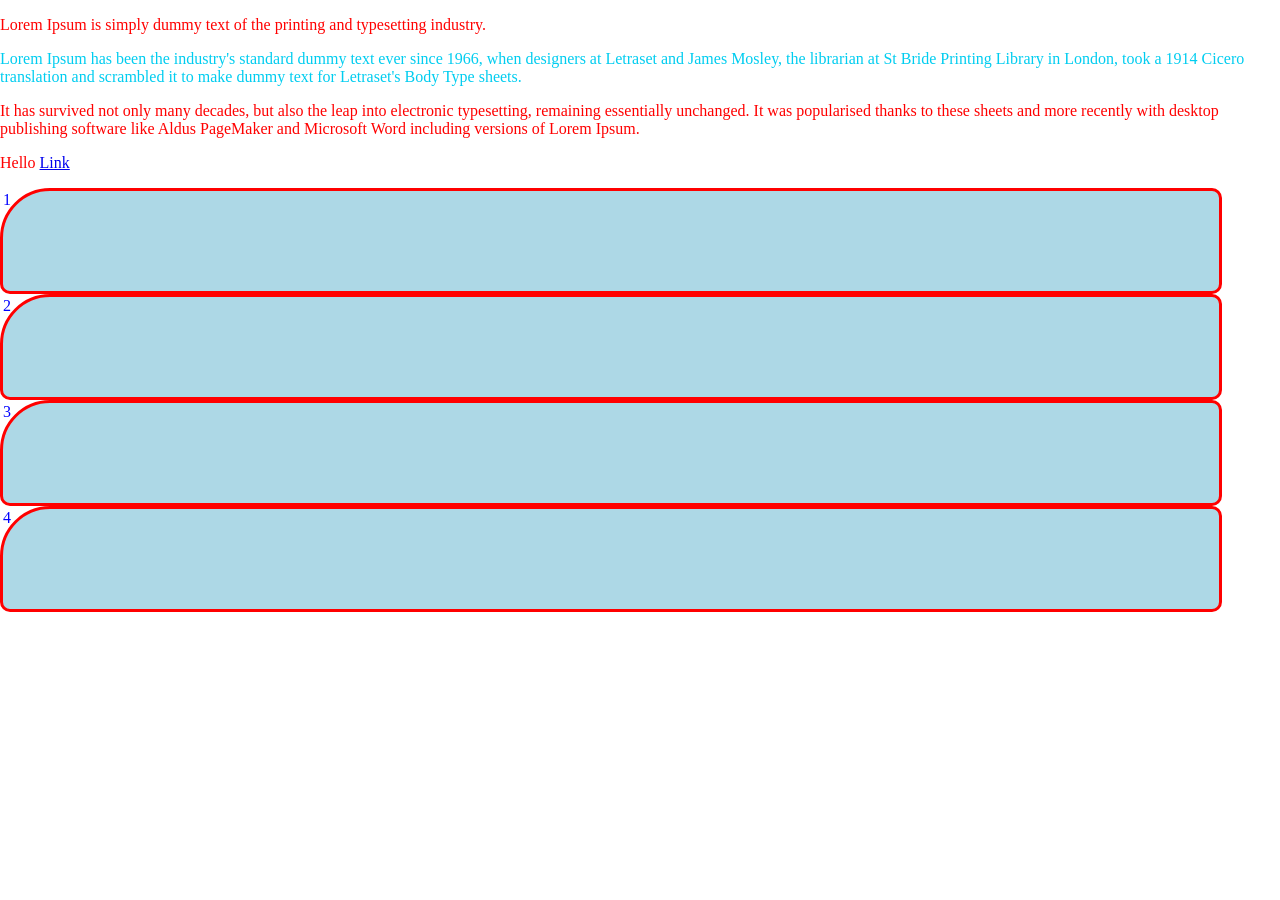
<file: HTML CSS/index.html>
<!DOCTYPE html>
<html lang="en">
<head>
    <meta charset="UTF-8">
    <title>Online Cinema</title>
    <link rel="stylesheet" href="style.css">
</head>
<body>
<!--    <h1>Hello World!</h1>-->
<!--    <h2>Hello World!</h2>-->
<!--    <h3>Hello World!</h3>-->
<!--    <h4>Hello World!</h4>-->
<!--    <h5>Hello World!</h5>-->
<!--    <h6>Hello World!</h6>-->
    <p class="lorem-p">Lorem Ipsum is simply dummy text of the printing and typesetting industry.
    <p class="lorem-new">Lorem Ipsum has been the industry's standard dummy text ever since 1966,
    when designers at Letraset and James Mosley, the librarian at St Bride Printing
    Library in London, took a 1914 Cicero translation and scrambled it to make dummy
    text for Letraset's Body Type sheets. </p>

    <p class="lorem-p">It has survived not only many decades, but also the leap into electronic typesetting,
    remaining essentially unchanged. It was popularised thanks to these sheets and more recently with
    desktop publishing software like Aldus PageMaker and Microsoft Word including versions of Lorem Ipsum.</p>

    <p class="lorem-p">Hello <a href="https://i.dan-it.com.ua/calendar">Link</a></p>
    <section>
        <div>
            <span>1</span>
        </div>
        <div>
            <span>2</span>
        </div>
        <div>
            <span>3</span>
        </div>
        <div>
            <span>4</span>
        </div>
    </section>

<!--        <img src="https://encrypted-tbn0.gstatic.com/images?q=tbn:ANd9GcSItPdTi4cTVbJqgoAHtUtcMMzswqmibSI9zugT6q_Lpe2wwahht3sCkSoO&s=10" alt="Image1">-->

<!--<ul>-->
<!--  <li>1</li>-->
<!--  <li>2</li>-->
<!--  <li>3</li>-->
<!--</ul>-->


<!--<ol>-->
<!--  <li>1</li>-->
<!--  <li>2</li>-->
<!--  <li>3</li>-->
<!--</ol>-->

<!--<span>Lorem ipsum dolor sit amet, consectetur adipisicing elit. Repudiandae, tempora.</span>-->
<!--<span>Lorem ipsum dolor sit amet, consectetur adipisicing elit. Repudiandae, tempora.</span>-->
<!--<span>Lorem ipsum dolor sit amet, consectetur adipisicing elit. Repudiandae, tempora.</span>-->


<!--<form action="/submit" method="post">-->
<!--    <label for="name">Name:</label>-->
<!--    <input type="text" id="name">-->

<!--    <label for="msg">Message</label>-->
<!--    <textarea id="msg" rows="4" cols="10"></textarea>-->

<!--    <input type="radio" id="m" name="gender" value="m"><label for="m">Male</label>-->
<!--    <input type="radio" id="f" name="gender" value="f"><label for="f">Female</label>-->
<!--    <input type="checkbox" id="var1"><label for="var1">Var1</label>-->
<!--    <input type="checkbox" id="var2"><label for="var2">Var2</label>-->

<!--    <button type="submit">Send</button>-->
<!--</form>-->

<!--<table>-->
<!--    <tr>-->
<!--        <th>Name</th>-->
<!--        <th>Age</th>-->
<!--    </tr>-->
<!--    <tr>-->
<!--        <td>Bob</td>-->
<!--        <td>30</td>-->
<!--    </tr>-->
<!--    <tr>-->
<!--        <td>Alice</td>-->
<!--        <td>35</td>-->
<!--    </tr>-->
<!--</table>-->
<!--<b>Hello</b>-->

<!--<audio src="">Audio</audio>-->
<!--<video src="">Video</video>-->
<!--    <div>-->
<!--        <table>-->
<!--            <tr>-->
<!--                <th>Name</th>-->
<!--                <th>Age</th>-->
<!--            </tr>-->
<!--            <tr>-->
<!--                <td>Bob</td>-->
<!--                <td>30</td>-->
<!--            </tr>-->
<!--            <tr>-->
<!--                <td>Alice</td>-->
<!--                <td>35</td>-->
<!--            </tr>-->
<!--        </table>-->
<!--    </div>-->

<!--    <div>-->
<!--        <table>-->
<!--            <tr>-->
<!--                <th>Name</th>-->
<!--                <th>Age</th>-->
<!--            </tr>-->
<!--            <tr>-->
<!--                <td>Bob</td>-->
<!--                <td>30</td>-->
<!--            </tr>-->
<!--            <tr>-->
<!--                <td>Alice</td>-->
<!--                <td>35</td>-->
<!--            </tr>-->
<!--        </table>-->
<!--    </div>-->


<header></header>
<section></section>
<footer></footer>

</body>
</html>
</file>
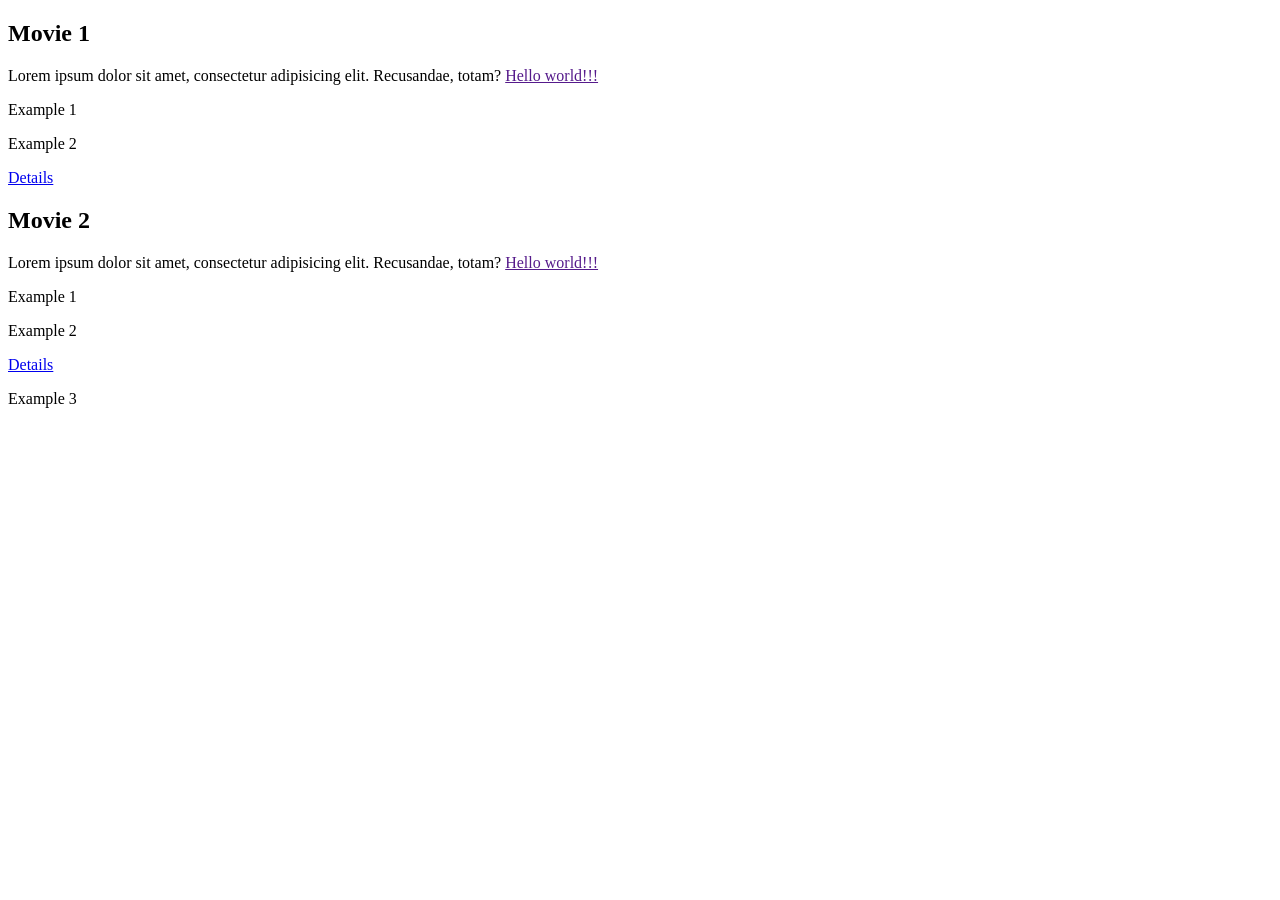
<file: collect_data/example.html>
<!DOCTYPE html>
<html lang="en">
<head>
    <meta charset="UTF-8">
    <title>Title</title>
</head>
<body>
    <div>
        <h2>Movie 1</h2>
        <p class="description">Lorem ipsum dolor sit amet, consectetur adipisicing elit. Recusandae, totam?
            <a href="">Hello world!!!</a>
        </p>
        <p>Example 1</p>
        <p>Example 2</p>
        <a href="/movie/movie1">Details</a>
    </div>

    <div>
        <h2>Movie 2</h2>
        <p class="description">Lorem ipsum dolor sit amet, consectetur adipisicing elit. Recusandae, totam?
            <a href="">Hello world!!!</a>
        </p>
        <p>Example 1</p>
        <p>Example 2</p>
        <a href="/movie/movie1">Details</a>
    </div>
    <p class="description">Example 3</p>

</body>
</html>
</file>
<file: HTML CSS/style.css>
body {
    margin: 0;
}

.lorem-new {
    color: #00cdf0;
}
p {
    color: red;
}

div {
    color: blue;
    /* background-image: url("https://encrypted-tbn0.gstatic.com/images?q=tbn:ANd9GcSItPdTi4cTVbJqgoAHtUtcMMzswqmibSI9zugT6q_Lpe2wwahht3sCkSoO&s=10"); */
    background: lightblue;
    width: 95vw;
    height: 1vh;
    min-height: 100px;
    background-size: cover;
    background-position: right;



    /* margin: 10px 15px 20px 25px;
    margin-top: 10px;
    margin-right: 20px;
    margin-bottom: 30px;
    margin-left: 40px;
    padding: 20px; */

    border: 3px solid red;
    border-radius: 10px;
    border-top-left-radius: 50px;
    /* border-width: 3px;
    border-style: solid;
    border-color: red;*/


    cursor: pointer;
    transition: 5s;
}

div:hover{
    background: red;
    min-height: 150px;
    height: 150px;


}

div {
    
}
</file>
